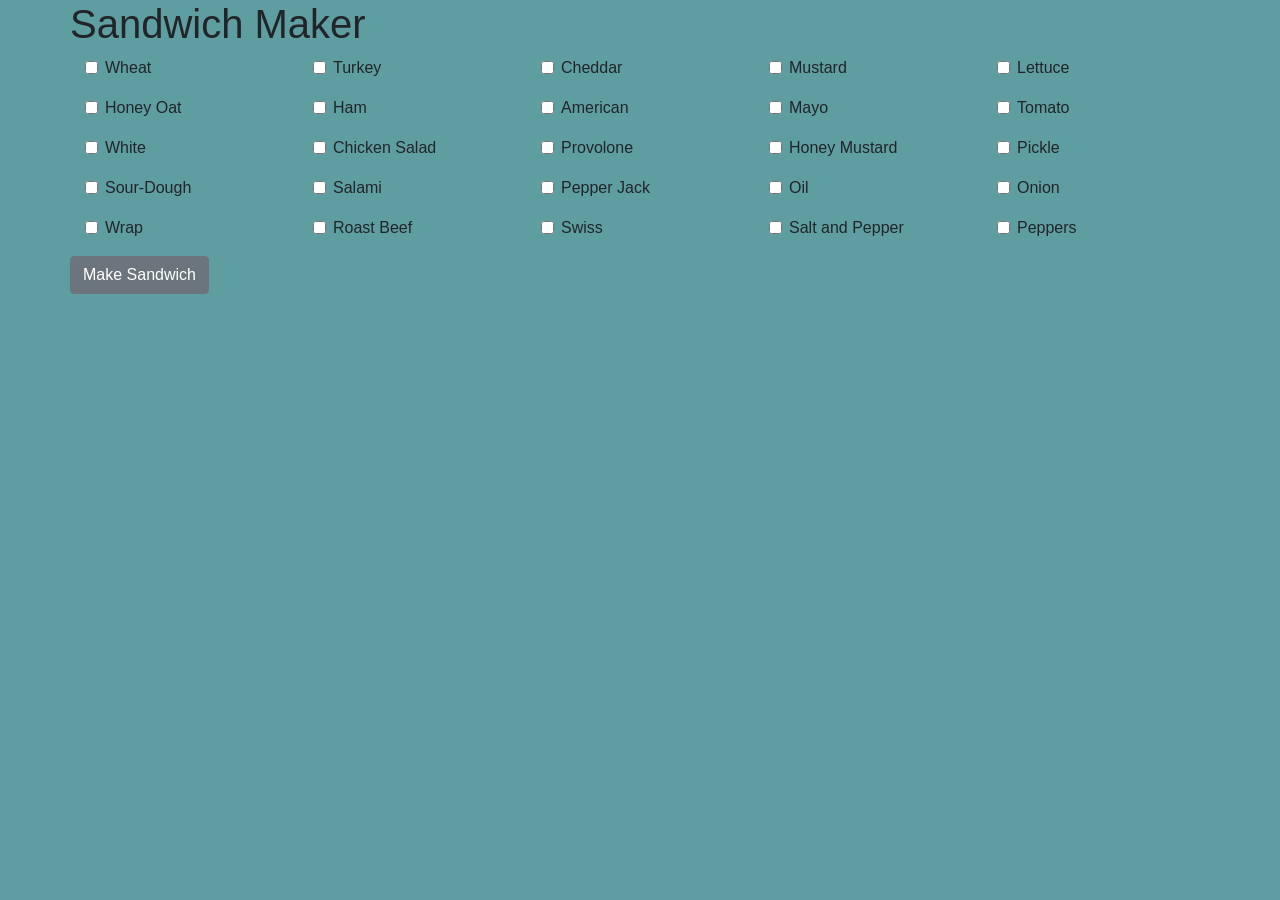
<file: index.html>
<!DOCTYPE html>
<html lang="en">
<head>
    <meta charset="UTF-8">
    <meta name="viewport" content="width=device-width, initial-scale=1.0">
    <meta http-equiv="X-UA-Compatible" content="ie=edge">
    <title>Sandwich Maker</title>
    <link rel="stylesheet" href="https://stackpath.bootstrapcdn.com/bootstrap/4.3.1/css/bootstrap.min.css" integrity="sha384-ggOyR0iXCbMQv3Xipma34MD+dH/1fQ784/j6cY/iJTQUOhcWr7x9JvoRxT2MZw1T" crossorigin="anonymous">
    <link rel="stylesheet" href="./styles/main.css">
</head>
<body>
    <div class="container">
        <div class="row">
            <h1>Sandwich Maker</h1>
        </div>
        <div class="row">
            <div class="col">
                <div id="bread-counter"></div>
            </div>
            <div class="col">
                    <div id="meat-counter"></div>
            </div>
            <div class="col">
                    <div id="cheese-counter"></div>
            </div>
            <div class="col">
                    <div id="condiment-counter"></div>
            </div>
            <div class="col">
                    <div id="veggie-counter"></div>
            </div>
        </div>
        <div class="row">
            <div id="sandwich-order-button"></div>
        </div>
        <div class="order-box">
            <div class="row">
                <div id="sandwich-order">
                
                </div>
            </div>
        </div>
    </div>
    <script type="module" src="./javascripts/main.js"></script>
</body>
</html>
</file>
<file: styles/main.css>
body {
    background-color: cadetblue;
}
.order-box {
    display: flex;
    justify-content: center;
}
#sandwich-order {
    color: white;
}
</file>
